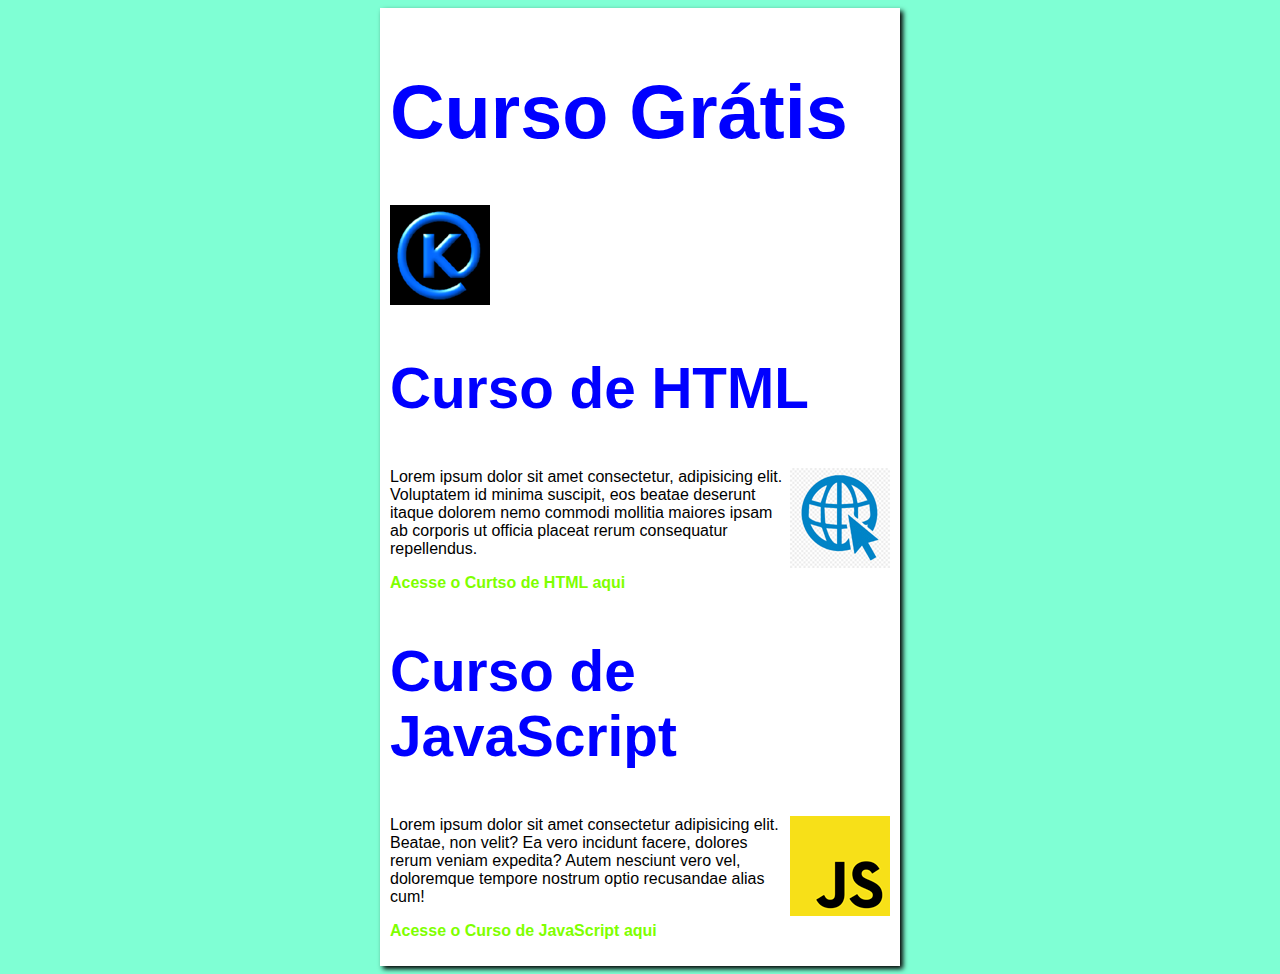
<file: index.html>
<!DOCTYPE html>
<html lang="pt-BR">
<head>
    <meta charset="UTF-8">
    <meta http-equiv="X-UA-Compatible" content="IE=edge">
    <meta name="viewport" content="width=device-width, initial-scale=1.0">
    <title>Título do Site</title>
    <link rel="stylesheet" href="estilos/style.css">
</head>
<body>
    <main>
        <header>
            <h1>Curso Grátis</h1>
            <img src="imagens/logo.png" alt="Kuriozzu.com">
        </header>
        <article>
            <h2>Curso de HTML</h2>
            <img class="lado" src="imagens/site.jpg" alt="Curso HTML">
            <p>Lorem ipsum dolor sit amet consectetur, adipisicing elit. Voluptatem id minima suscipit, eos beatae deserunt itaque dolorem nemo commodi mollitia maiores ipsam ab corporis ut officia placeat rerum consequatur repellendus.</p>
            <p><a href="curso_html.html">Acesse o Curtso de HTML aqui</a></p>
            
        </article>
        <article>
            <h2>Curso de JavaScript</h2>
            <img class="lado" src="imagens/js.png" alt="Curso JavaScript">
            <p>Lorem ipsum dolor sit amet consectetur adipisicing elit. Beatae, non velit? Ea vero incidunt facere, dolores rerum veniam expedita? Autem nesciunt vero vel, doloremque tempore nostrum optio recusandae alias cum!
    
            </p>
            <p><a href="curso_javascript.html">Acesse o Curso de JavaScript aqui</a></p>
            
        </article>

    </main>
    
</body>
</html>
</file>
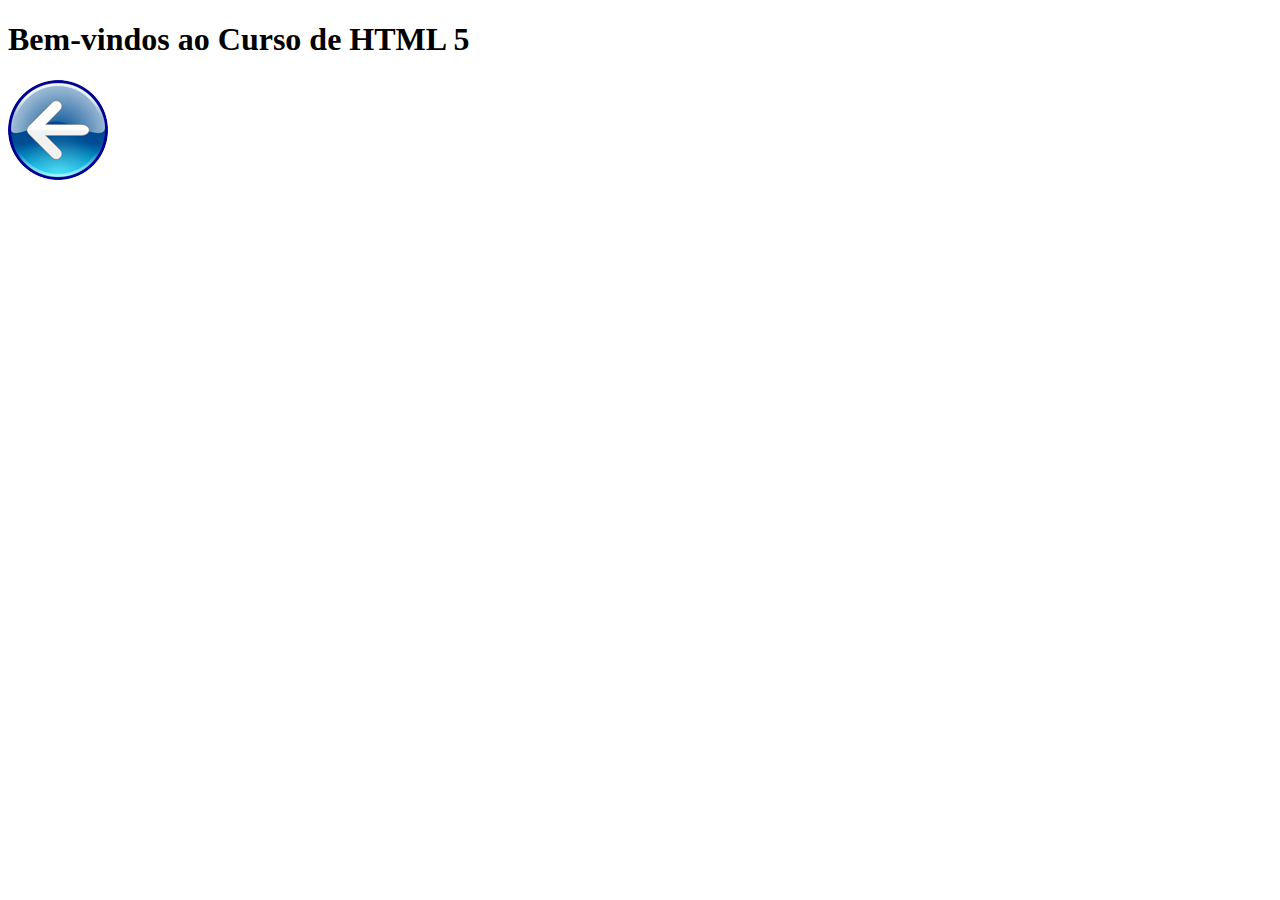
<file: curso_html.html>
<!DOCTYPE html>
<html lang="en">
<head>
    <meta charset="UTF-8">
    <meta http-equiv="X-UA-Compatible" content="IE=edge">
    <meta name="viewport" content="width=>, initial-scale=1.0">
    <title>Document</title>
</head>
<body>
    <h1>Bem-vindos ao Curso de HTML 5</h1>
    <a href="index.html"><img src="imagens/seta.png" alt="voltar"></a>
</body>
</html>
</file>
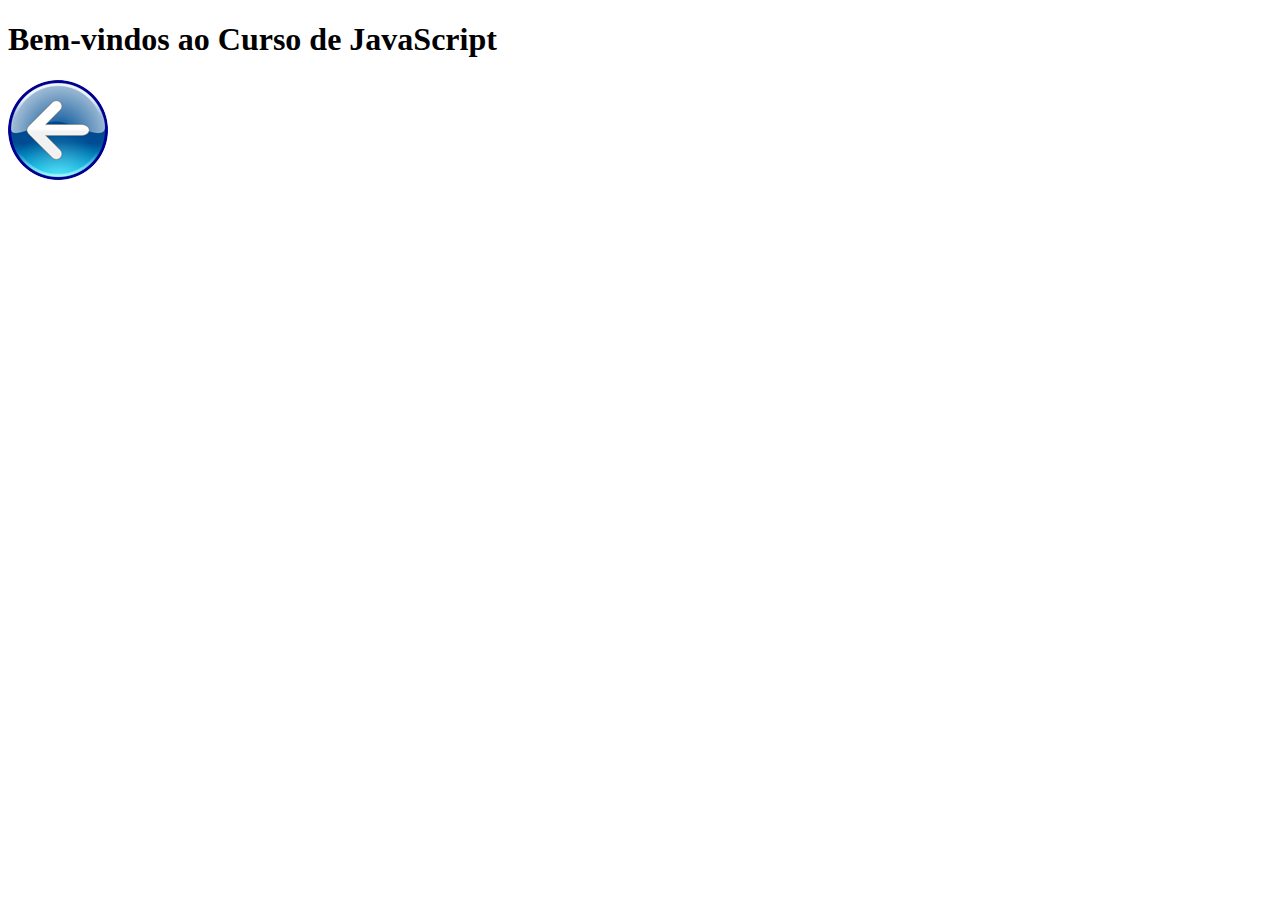
<file: curso_javascript.html>
<!DOCTYPE html>
<html lang="en">
<head>
    <meta charset="UTF-8">
    <meta http-equiv="X-UA-Compatible" content="IE=edge">
    <meta name="viewport" content="width=device-width, initial-scale=1.0">
    <title>Document</title>
</head>
<body>
    <h1>Bem-vindos ao Curso de JavaScript</h1>
    <a href="index.html"><img src="imagens/seta.png" alt="voltar"></a>
</body>
</html>
</file>
<file: estilos/style.css>
*{
    font-family: Arial, Helvetica, sans-serif;
    font-size: 16px;
}
body {
    background-color:aquamarine;
    
}
main {
    background-color:white;
    width: 500px;
    margin: auto;
    padding: 10px;
    box-shadow: 3px 3px 5px black;
}

h1 {
    font-size: 2cm;
    color: blue;
}

h2 {
    font-size: 1.5cm;
    color: blue;
}
img.lado {
    float: right;
}

a {
    text-decoration: none;
    font-weight: bold;
    color:chartreuse
}
a:hover {
    text-decoration: none;
    color:crimson;
}
</file>
